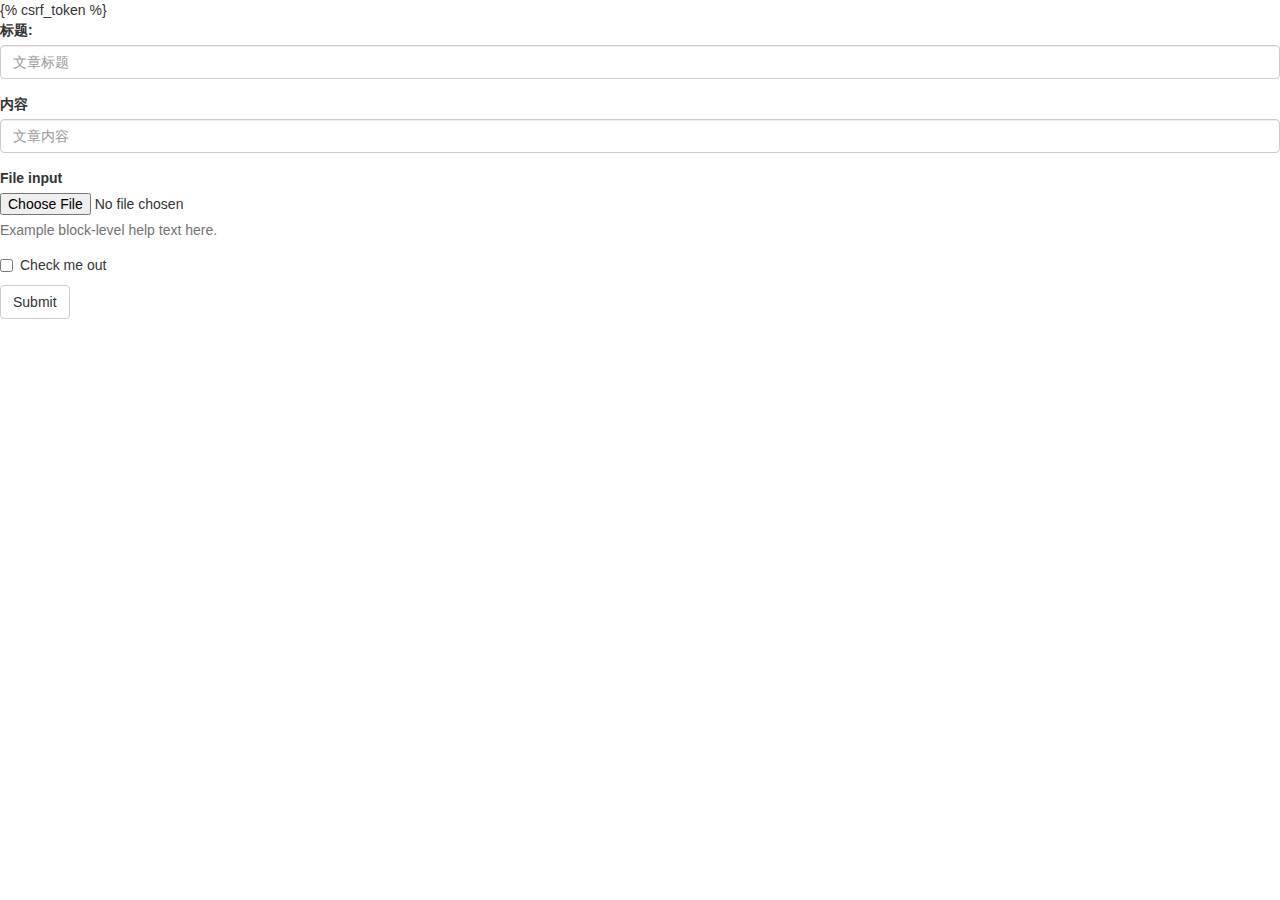
<file: day08/upload_file_demo/templates/index.html>
<!DOCTYPE html>
<html lang="en">
<head>
    <meta charset="UTF-8">
    <title>文件上传</title>
<link rel="stylesheet" href="https://cdn.jsdelivr.net/npm/bootstrap@3.3.7/dist/css/bootstrap.min.css" integrity="sha384-BVYiiSIFeK1dGmJRAkycuHAHRg32OmUcww7on3RYdg4Va+PmSTsz/K68vbdEjh4u" crossorigin="anonymous">
</head>
<body>
<form action="" method="post" enctype="multipart/form-data">
    {% csrf_token %}
  <div class="form-group">
    <label for="exampleInputEmail1">标题:</label>
    <input type="text" class="form-control" id="exampleInputEmail1" placeholder="文章标题" name="title">
  </div>
  <div class="form-group">
    <label for="exampleInputPassword1">内容</label>
    <input type="text" class="form-control" id="exampleInputPassword1" placeholder="文章内容" name="content">
  </div>
  <div class="form-group">
    <label for="exampleInputFile">File input</label>
    <input type="file" id="exampleInputFile" name="thumbnail">
    <p class="help-block">Example block-level help text here.</p>
  </div>
  <div class="checkbox">
    <label>
      <input type="checkbox"> Check me out
    </label>
  </div>
  <button type="submit" class="btn btn-default">Submit</button>
</form>
</body>
</html>
</file>
